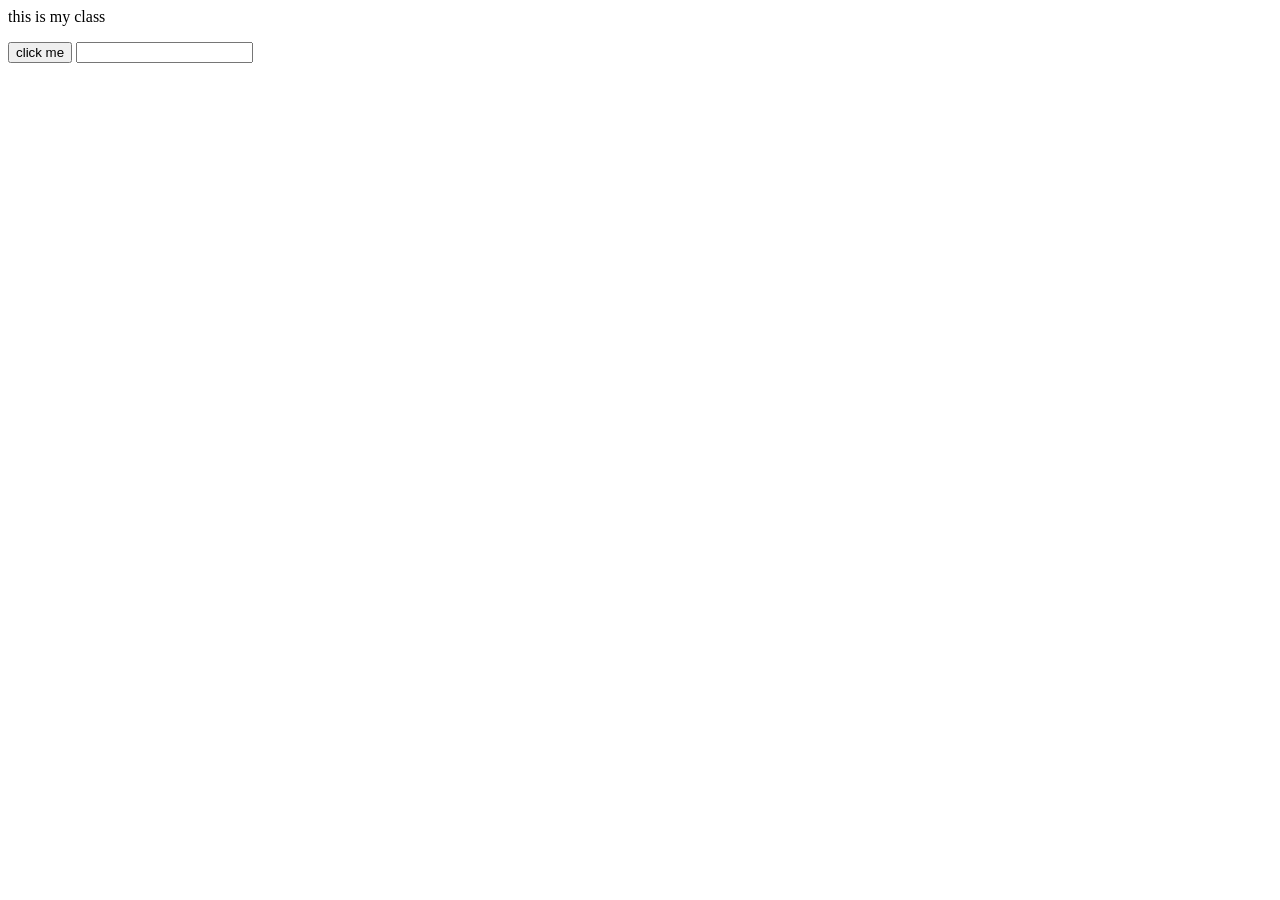
<file: html 1.html>
<html>
    <head></head>
    <boby>
        <p id="ptag" class="pclass">this is my class</p>
        <button onclick="alert('clicked')">click me</button>
        <input id = "input" type="text" onchange="example()">
        <p id="inputField"></p>
    </boby>
    <script src = "java.js"></script>
</html>
</file>
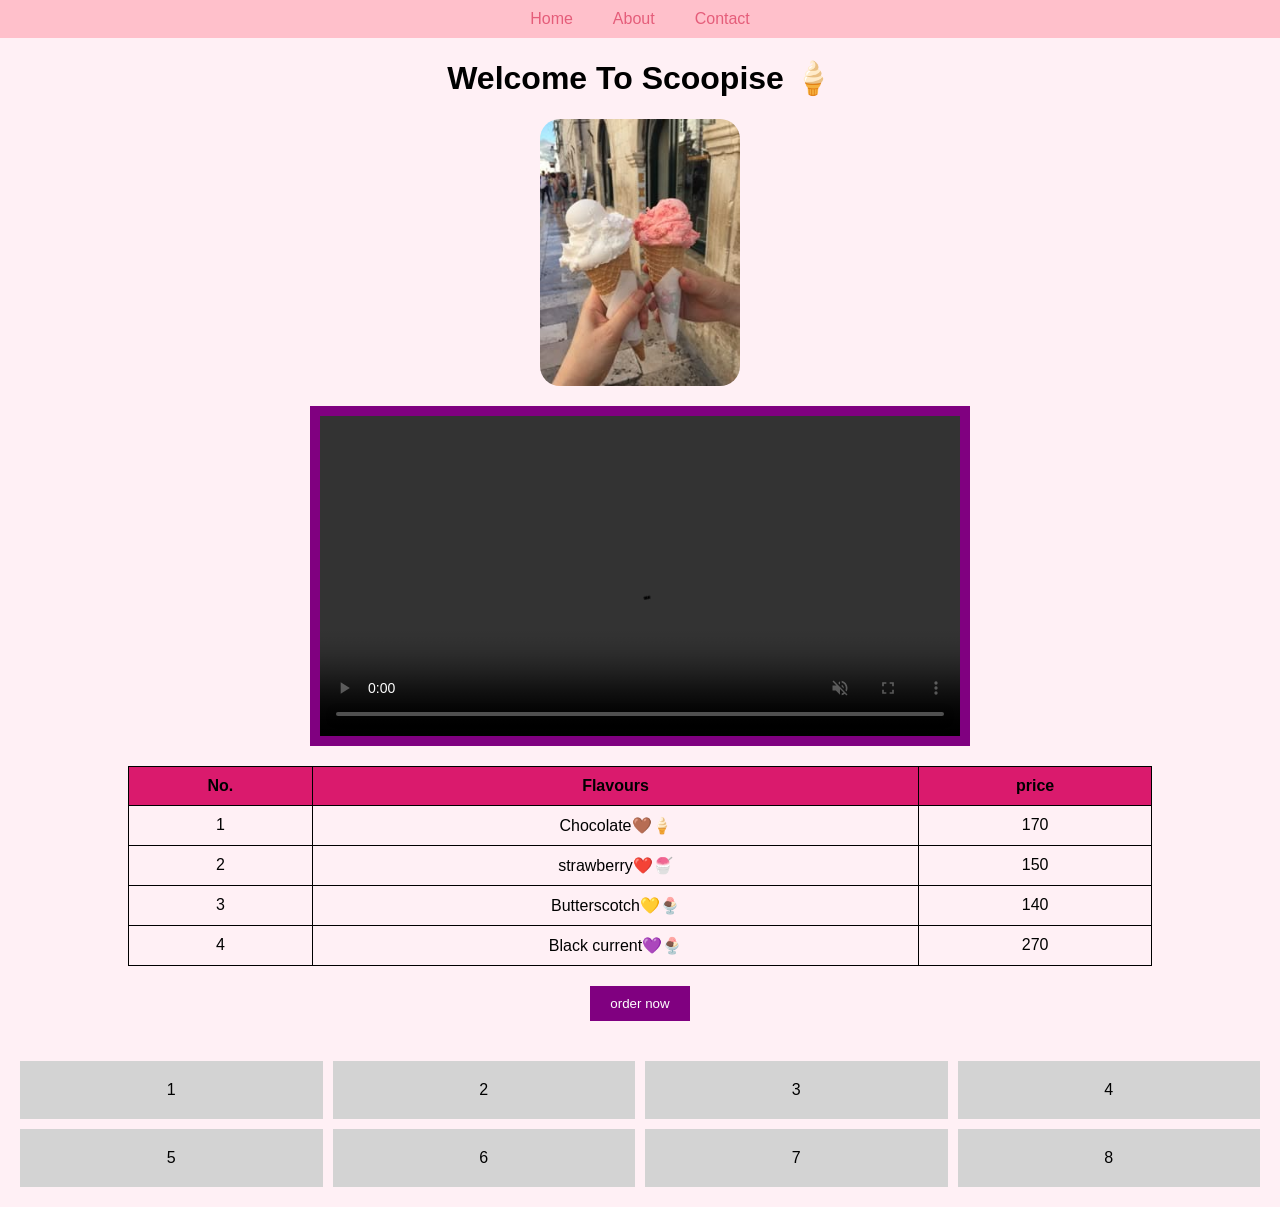
<file: Scoopies.html>
<!DOCTYPE html>

<html lang="en">
<head>
<meta charset="UTF-8">
<meta name="viewport" content="width=device-width, initial-scale=1.0">
<title>Responsive Website</title>

<style>


body {
    font-family: Arial;
    margin: 0;
    background-color: #FFF0F5;
}


nav {
    display: flex;
    flex-direction: column;
    background-color: pink;
}

nav a {
    color: rgb(229, 93, 122);
    padding: 10px;
    text-decoration: none;
    text-align: center;
}


@media (min-width: 768px) {
    nav {
        flex-direction: row;
        justify-content: center;
        gap: 20px;
    }
}


h1 {
    text-align: center;
}


img {
    display: block;
    margin: 20px auto;
    width: 200px;
    border-radius: 20px; /* Change to 20px if roll number is odd */
}


video {
    display: block;
    width: 50vw;
    margin: auto;
    padding: 10px;
    background-color: purple; /* Change based on roll number */
}


table {
    width: 80%;
    margin: 20px auto;
    border-collapse: collapse;
}

th, td {
    border: 1px solid black;
    padding: 10px;
    text-align: center;
}

th {
    background-color: #da1a6d;
}



button {
    display: block;
    margin: 20px auto;
    padding: 10px 20px;
    border: none;
    background-color: purple;
    color: white;
    cursor: pointer;
}


button:hover {
    opacity: 0.7;
}


.grid {
    display: grid;
    grid-template-columns: repeat(4, 1fr);
    gap: 10px;
    padding: 20px;
}

.grid div {
    background: lightgray;
    padding: 20px;
    text-align: center;
}

@media (max-width: 768px) {
    .grid {
        grid-template-columns: repeat(2, 1fr);
    }
}

</style>

</head>

<body>



<nav>
    <a href="#">Home</a>
    <a href="#">About</a>
    <a href="#">Contact</a>
</nav>



<h1> Welcome To Scoopise 🍦 </h1>



<img src="photo.jpg.jpeg" alt="Photo">


<video width="500" controls autoplay muted>
    <source src="video.mp4.mp4" type="video/mp4">
    Your browser does not support the video tag.
</video>


<table>
    <tr>
        <th>No.</th>
        <th>Flavours</th>
        <th>price</th>
    </tr>
    <tr>
        <td>1</td>
        <td>Chocolate🤎🍦</td>
        <td>170</td>
    </tr>
    <tr>
        <td>2</td>
        <td>strawberry❤️🍧</td>
        <td>150</td>
    </tr>

    <tr>
        <td>3</td>
        <td>Butterscotch💛🍨</td>
        <td>140</td>
    </tr>

    <tr>
        <td>4</td>
        <td>Black current💜🍨</td>
        <td>270</td>
    </tr>
</table>


<button>order now</button>



<div class="grid">
    <div>1</div>
    <div>2</div>
    <div>3</div>
    <div>4</div>
    <div>5</div>
    <div>6</div>
    <div>7</div>
    <div>8</div>
</div>

</body>
</html>
</file>
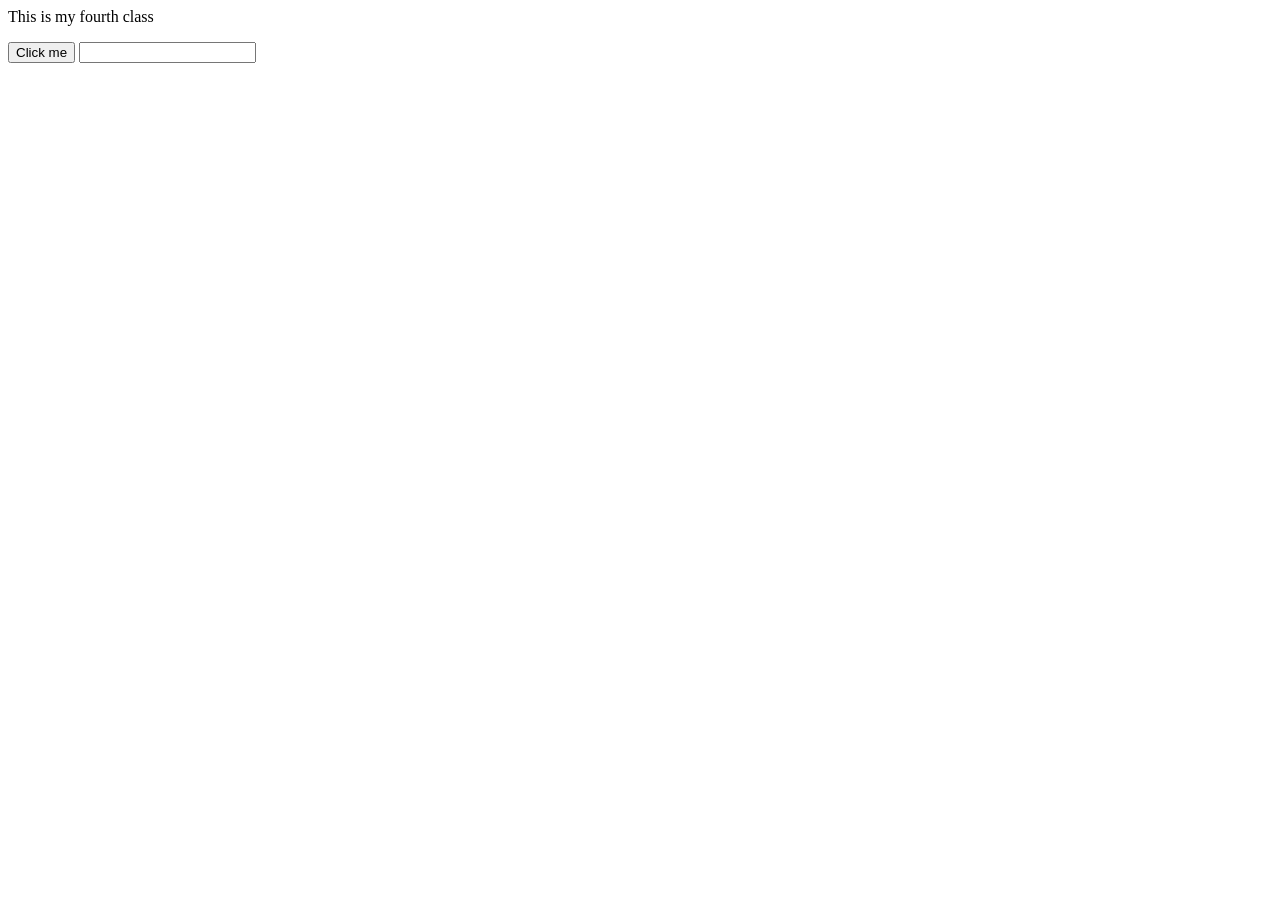
<file: shiva.html>
<html>
     <head></head>
     <body>
        <p id="ptag" class ="pclass">This is my fourth class</p>
        <button onclick="alert('clicked')">Click me</button>
        <input id="input" type="text" onchange=" example()">
        <p id="inputField"></p>
     </body>
     <script src ="java.js"></script>
</html>
</file>
